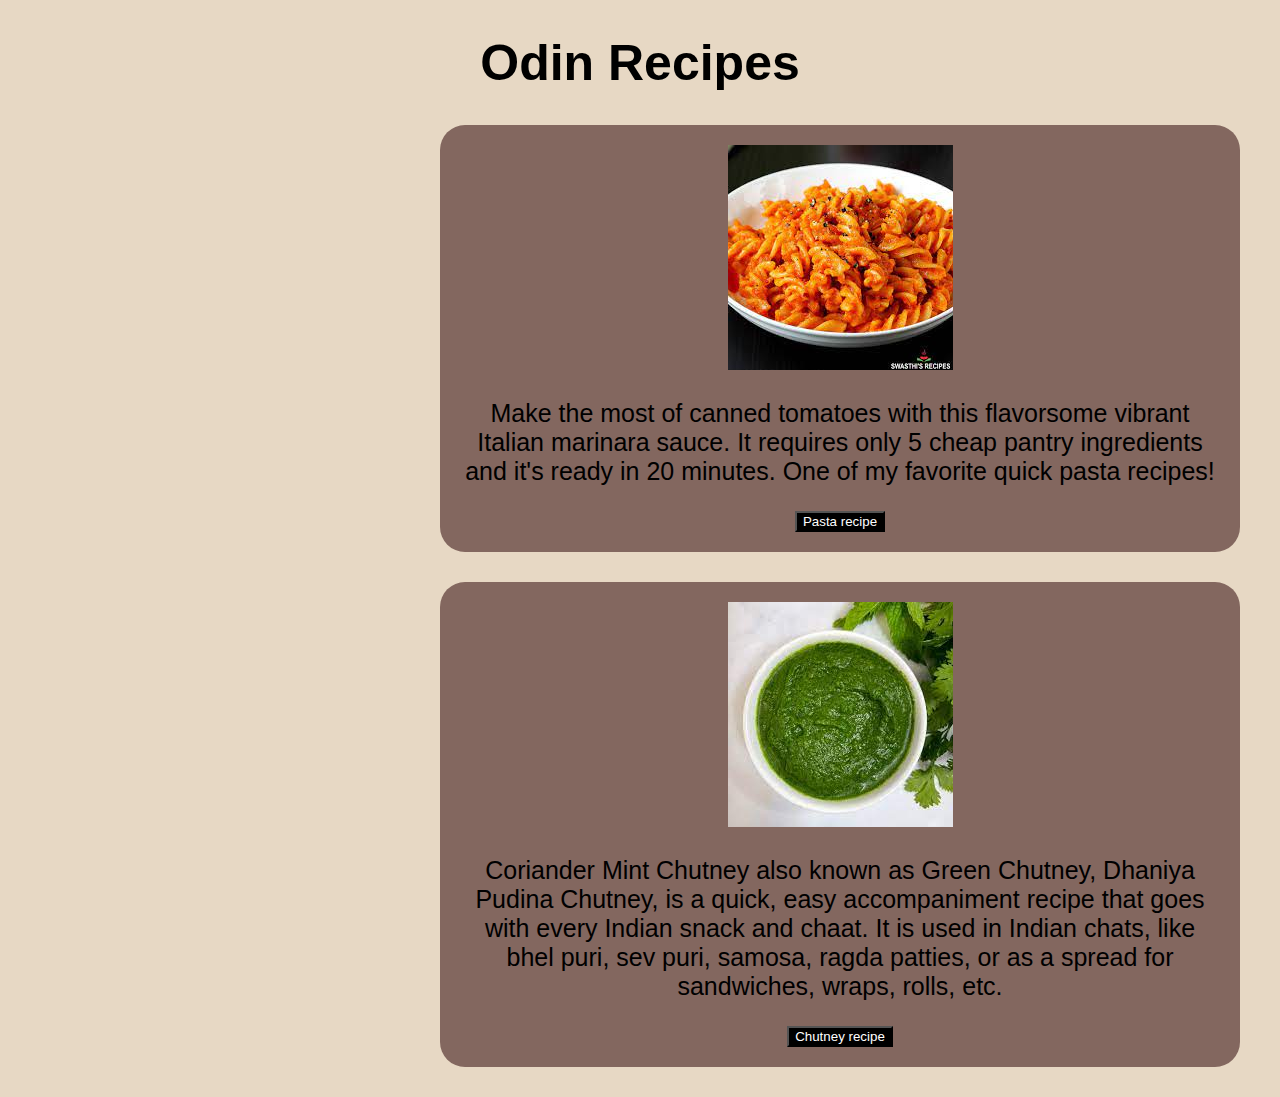
<file: index.html>
<!DOCTYPE html>
<html lang="en">
<head>
    <meta charset="UTF-8">
    <meta name="viewport" content="width=device-width, initial-scale=1.0">
    <title>Odin-recipes</title>
    <link rel="stylesheet" href="style.css" />
</head>
<body>
   <h1>Odin Recipes</h1> 
  
    <div id="recipe1"> <img src="recipes/pasta.jpeg" >
        <p>Make the most of canned tomatoes with this flavorsome vibrant Italian marinara sauce.
            It requires only 5 cheap pantry ingredients and it's ready in 20 minutes. One of my favorite quick pasta recipes!</p>
            <a href="./recipes/pasta.html">
                <button> Pasta recipe</button></a>
        </div>
   <div id="recipe2"> <img src="recipes/chutney.jpeg">
    <p>Coriander Mint Chutney also known as Green Chutney, Dhaniya Pudina Chutney, 
        is a quick, easy accompaniment recipe that goes with every Indian snack and chaat. 
        It is used in Indian chats, like bhel puri, sev puri, samosa, ragda patties, or as a spread for sandwiches, wraps, rolls, etc.
    </p>
    <a href="./recipes/green-chutney.html">
        <button> Chutney recipe</button></a> </div>
</body>
</html>
</file>
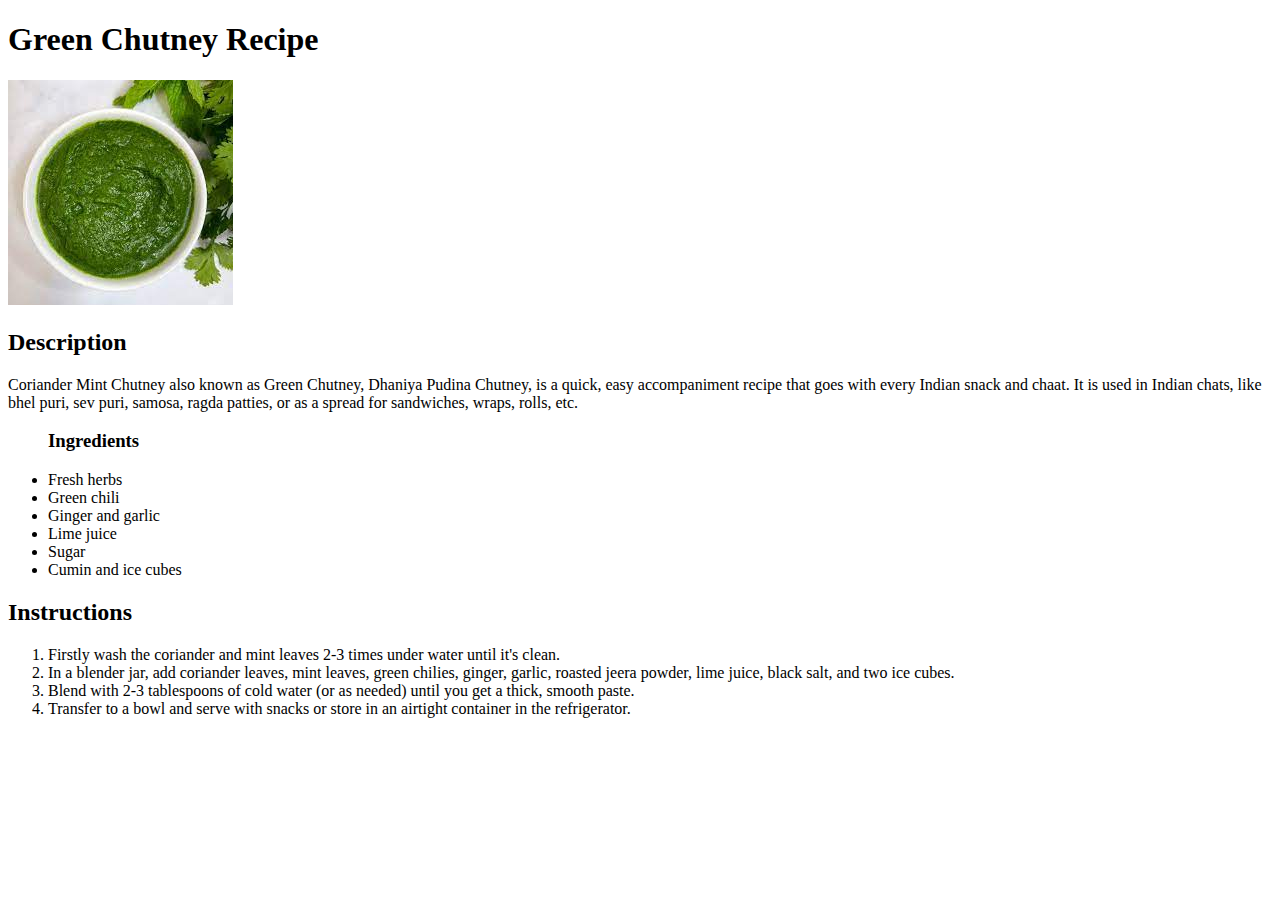
<file: recipes/green-chutney.html>
<!DOCTYPE html>
<html lang="en">
<head>
    <meta charset="UTF-8">
    <meta name="viewport" content="width=device-width, initial-scale=1.0">
    <title>Document</title>
</head>
<body>
    <h1>Green Chutney Recipe</h1>
    <img src="chutney.jpeg" alt="an image of red sauce pasta">
    <h2>Description</h2>
    <p>Coriander Mint Chutney also known as Green Chutney, Dhaniya Pudina Chutney, is a quick, easy accompaniment recipe that goes with every Indian snack and chaat. It is used in Indian chats, like bhel puri, sev puri, samosa, ragda patties, or as a spread for sandwiches, wraps, rolls, etc.

    </p>
    <ul>
        <h3>Ingredients</h3>
        <li>Fresh herbs</li>
        <li>Green chili</li>
        <li> Ginger and garlic</li>
        <li>Lime juice</li> 
        <li>Sugar</li>
        <li>Cumin and ice cubes</li> 
    </ul>
    <h2>Instructions</h2>
    <ol>
        <li>Firstly wash the coriander and mint leaves 2-3 times under water until it's clean.</li>
        <li>In a blender jar, add coriander leaves, mint leaves, green chilies, ginger, garlic, roasted jeera powder,
             lime juice, black salt, and two ice cubes.</li>
        <li>Blend with 2-3 tablespoons of cold water (or as needed) until you get a thick, smooth paste.</li>
        <li>Transfer to a bowl and serve with snacks or store in an airtight container in the refrigerator.

        </li>
        
    </ol>
</body>
</html>
</file>
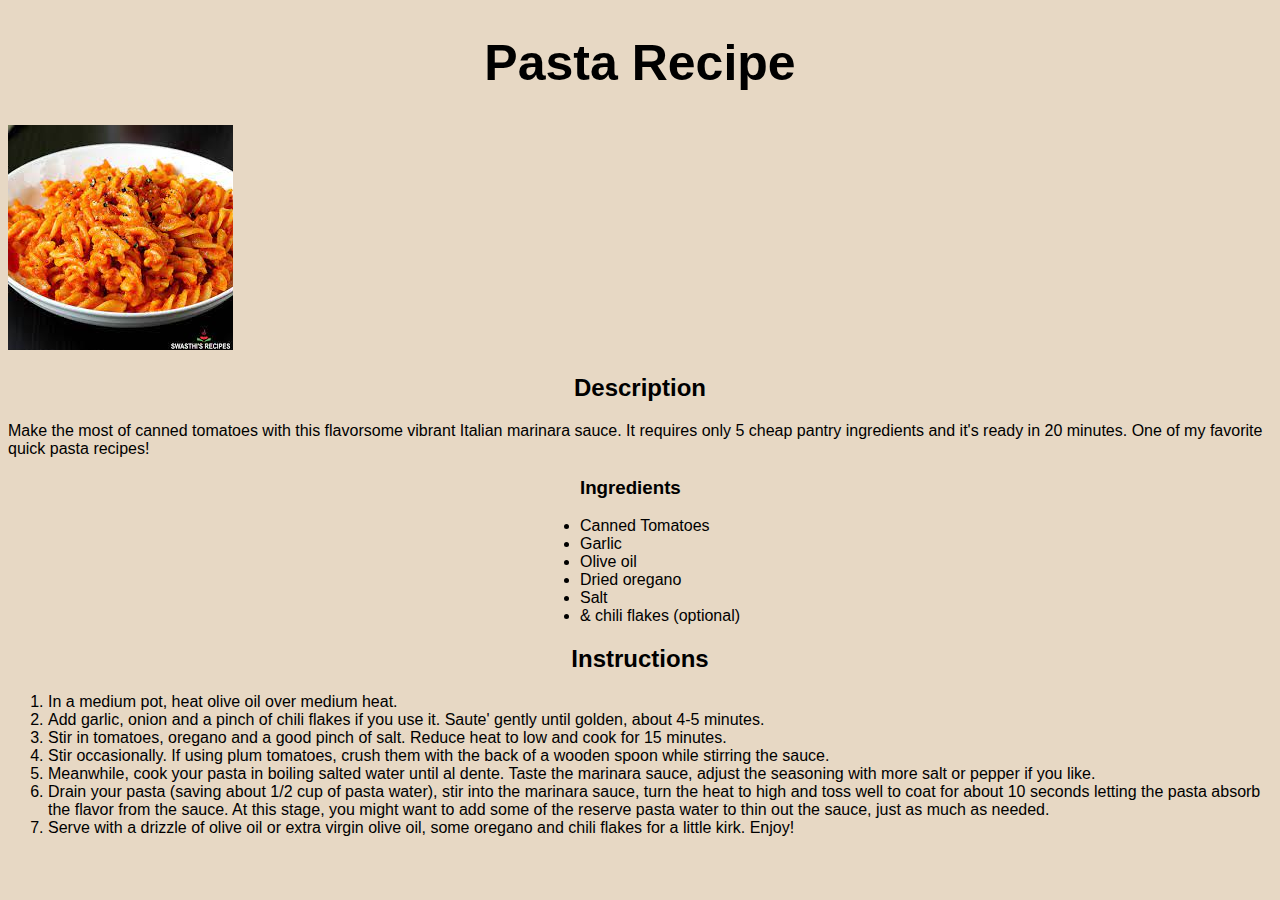
<file: recipes/pasta.html>
<!DOCTYPE html>
<html lang="en">
<head>
    <meta charset="UTF-8">
    <meta name="viewport" content="width=device-width, initial-scale=1.0">
    <title>Document</title>
    <link rel="stylesheet" href="../style.css" />
</head>
<body>
    <h1>Pasta Recipe</h1>
    <img src="pasta.jpeg" alt="an image of red sauce pasta">
    <h2>Description</h2>
    <p>Make the most of canned tomatoes with this flavorsome vibrant Italian marinara sauce.
         It requires only 5 cheap pantry ingredients and it's ready in 20 minutes. One of my favorite quick pasta recipes!</p>
    <ul>
        <h3>Ingredients</h3>
        <li>Canned Tomatoes</li>
        <li>Garlic</li>
        <li> Olive oil</li>
        <li>Dried oregano</li> 
        <li>Salt</li>
        <li>& chili flakes (optional)</li> 
    </ul>
    <h2>Instructions</h2>
    <ol>
        <li>In a medium pot, heat olive oil over medium heat.</li>
        <li>Add garlic, onion and a pinch of chili flakes if you use it. 
            Saute' gently until golden, about 4-5 minutes.</li>
        <li>Stir in tomatoes, oregano and a good pinch of salt. Reduce heat to low and cook for 15 minutes.</li>
        <li>Stir occasionally. If using plum tomatoes, crush them with the back of a wooden spoon while stirring the sauce.</li>
        <li>Meanwhile, cook your pasta in boiling salted water until al dente.
            Taste the marinara sauce, adjust the seasoning with more salt or pepper if you like.</li>
        <li>Drain your pasta (saving about 1/2 cup of pasta water), 
            stir into the marinara sauce, turn the heat to high and toss well to coat for about 10 seconds
             letting the pasta absorb the flavor from the sauce. At this stage, 
             you might want to add some of the reserve pasta water to thin out the sauce, just as much as needed.</li>
        <li>Serve with a drizzle of olive oil or extra virgin olive oil, some oregano and chili flakes for a little kirk. Enjoy!</li>
    </ol>
</body>
</html>
</file>
<file: style.css>
body{
    background-color: rgb(231, 216, 196);
    place-items: center;
    font-family: Arial, Helvetica, sans-serif;
}
h1 {text-align: center;  font-size: 50px;}
#recipe1,#recipe2 {
    max-width: 800px;
    height: auto;
    background-color: rgb(131, 103, 95);
    display: block;
    box-sizing: border-box;
    margin-left: 400px;
    padding: 20px;
    border-radius: 25px;
    margin-bottom: 30px;
    text-align: center;
}
button{ background-color: black;
color:white;
}
#recipe1 p ,#recipe2 p{ display: inline-block;
font-size: 25px;}
</file>
